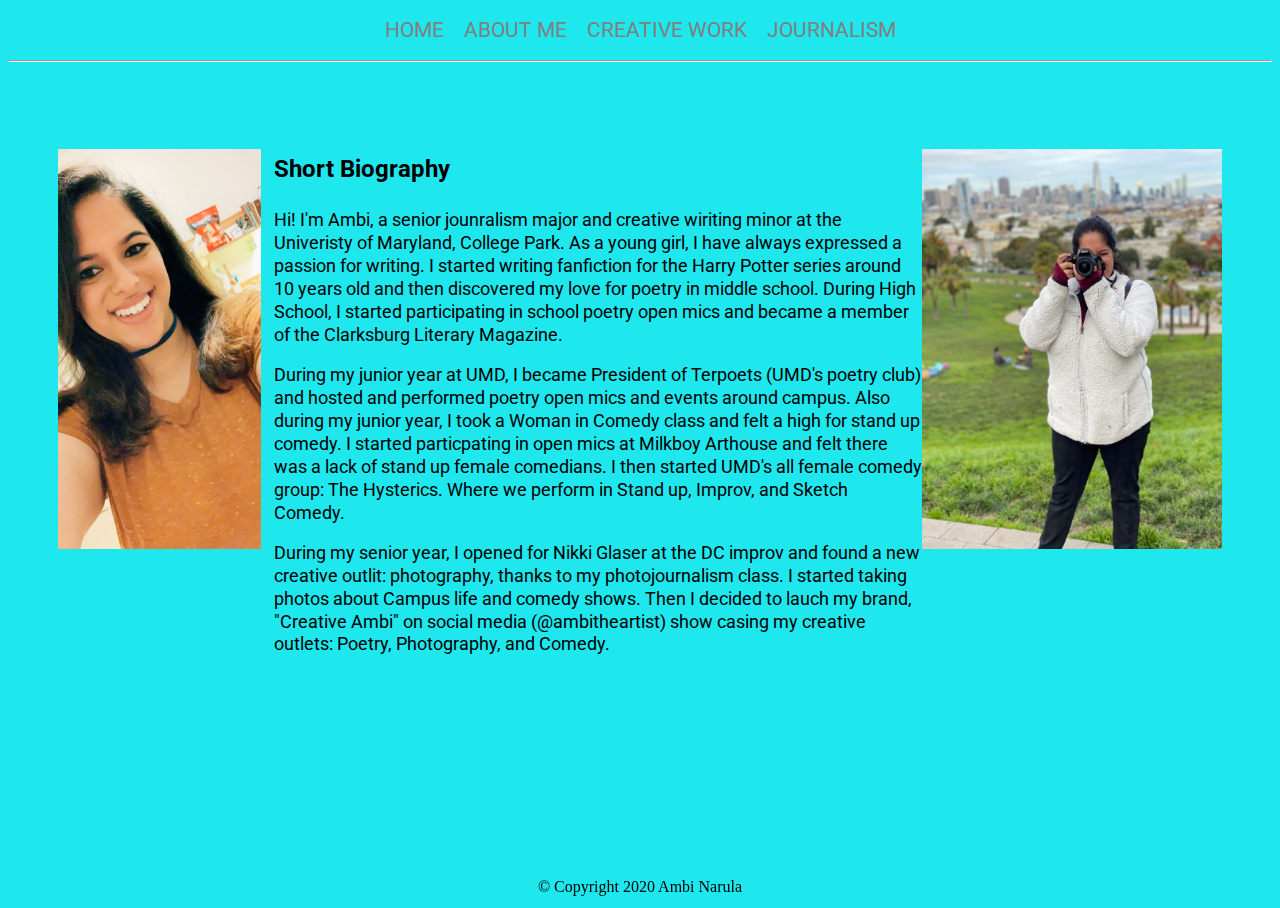
<file: about.html>
<!-- This is the About Me section of my website. I provide a short Biography
of my life and use a professional and creative photo of me.
-->

<!DOCTYPE HTML>
<HTML>

<head>
  <title> ABOUT | CreativeAmbi.com </title>
  <link rel="stylesheet" type="text/css" href="style.css">
  <link href="https://fonts.googleapis.com/css?family=Roboto " rel="stylesheet">
</head>

<header>
  <nav>
    <a href="index.html">HOME</a>
    <a href="about.html">ABOUT ME</a>
    <a href="work.html"> CREATIVE WORK </a>
    <a href="journalism.html">JOURNALISM</a>

  </nav>
  <hr>
  </hr>
</header>

<body>

  <!-- Flexbox grid with the center box being larger -->
  <div class="column-layout">
    <div class="main-column">
      <h2>Short Biography</h2>
      <p>Hi! I'm Ambi, a senior jounralism major and creative wiriting minor at the Univeristy of Maryland, College Park.
        As a young girl, I have always expressed a passion for writing. I started writing fanfiction for the Harry Potter series around 10 years old and then discovered my love for poetry in middle school. During High School, I started participating
        in school poetry open mics and became a member of the Clarksburg Literary Magazine.
      </p>
      <p>During my junior year at UMD, I became President of Terpoets (UMD's poetry club) and hosted and performed poetry open mics and events around campus.
        Also during my junior year, I took a Woman in Comedy class and felt a high for stand up comedy. I started particpating in open mics at Milkboy Arthouse and felt there was a lack of stand up female comedians. I then started UMD's all female
        comedy group: The Hysterics. Where we perform in Stand up, Improv, and Sketch Comedy.
      </p>
      <p>During my senior year, I opened for Nikki Glaser at the DC improv and found a new creative outlit: photography, thanks to my photojournalism class.
        I started taking photos about Campus life and comedy shows. Then I decided to lauch my brand, "Creative Ambi" on social media (@ambitheartist) show casing my creative outlets: Poetry, Photography, and Comedy.
      </p>
    </div>

    <div class="sidebar-one">
      <h3></h3>
      <img src="ambi.jfif" ​width="300" height="400" alt="Ambi Selfie">
    </div>

    <div class="sidebar-two">
      <h3></h3>
      <img src="SF.jpg" ​ width="300" height="400" alt="San Fran" </div>
    </div>

    <!-- footer-->
    <div class="footer">
      <footer>&copy; Copyright 2020 Ambi Narula</footer>
    </div>

</body>

</html>
</file>
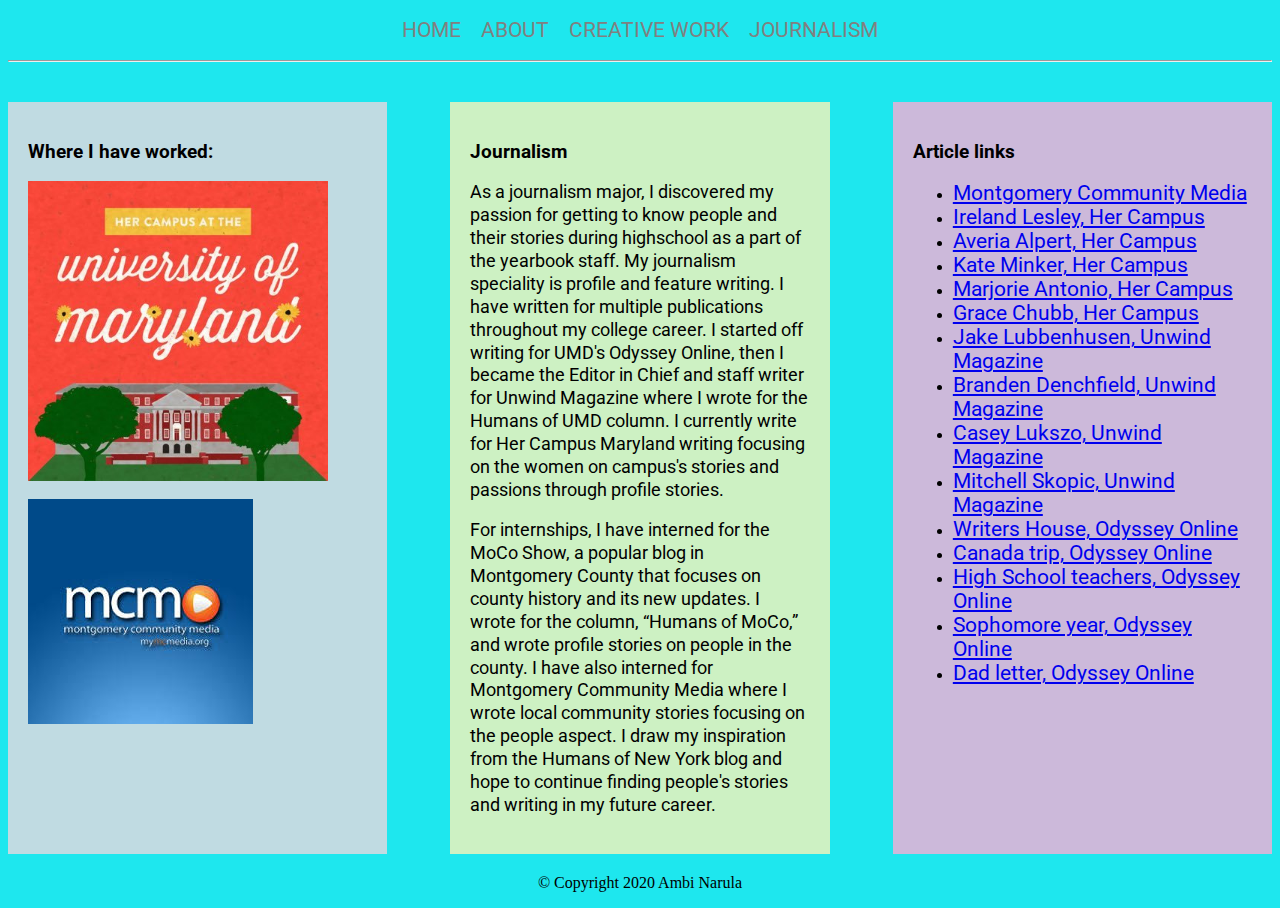
<file: journalism.html>
<!-- This is the html page for my journalism work. I give a brief
explanation about my passion to journalism and reference many articles that I
have proudly written.
-->

<HTML>

<head>
  <title> JOURNALISM |CreativeAmbi.com </title>
  <link rel="stylesheet" type="text/css" href="style.css">
  <link href="https://fonts.googleapis.com/css?family=Roboto " rel="stylesheet">

</head>

<body>
  <div class="site">

    <header>
      <nav>
        <a href="index.html">HOME</a>
        <a href="about.html">ABOUT</a>
        <a href="work.html"> CREATIVE WORK </a>
        <a href="journalism.html">JOURNALISM</a>
      </nav>
      <hr>
      </hr>
      <p></p>



      <!-- three boxes using flexbox to organize my page -->
      <div class="call-outs-container">
        <div class="call-out">
          <h3>Where I have worked:</h3>
          <img src="herCampus.png" width="300" height="300" alt="hercampus">
          <p></p>
          <img src="mcm.png" alt="mymcmedia">
        </div>

        <div class="call-out">
          <h3>Journalism</h3>
          <p>
            As a journalism major, I discovered my passion for getting to know people and their stories during highschool as a part of the yearbook staff. My journalism speciality is profile and feature writing. I have written for multiple
            publications throughout my college career. I started off writing for UMD's Odyssey Online, then I became the Editor in Chief and staff writer for Unwind Magazine where I wrote for the Humans of UMD column. I currently write for Her Campus
            Maryland writing focusing on the women on campus's stories and passions through profile stories. </p>
          <p>For internships, I have interned for the MoCo Show, a popular blog in Montgomery County that focuses on county history and its new updates. I wrote for the column, “Humans of MoCo,” and wrote profile stories on people in the county. I
            have also interned for Montgomery Community Media where I wrote local community stories focusing on the people aspect. I draw my inspiration from the Humans of New York blog and hope to continue finding people's stories and writing in my
            future career.</p>
        </div>

        <div class="call-out">
          <h3> Article links </h3>
          <ul>
            <li> <a href="https://www.mymcmedia.org/author/anarula/"> Montgomery Community Media </a> </li>
            <li> <a href="https://www.hercampus.com/school/maryland/madam-president-makes-difference-community"> Ireland Lesley, Her Campus </a> </li>
            <li> <a href="https://www.hercampus.com/school/maryland/avi-alpert-aveira"> Averia Alpert, Her Campus </a> </li>
            <li> <a href="https://www.hercampus.com/school/maryland/female-astrophysicists-face-gender-imbalance"> Kate Minker, Her Campus </a> </li>
            <li> <a href="https://www.hercampus.com/school/maryland/marjorie-antonio-impacts-our-community"> Marjorie Antonio, Her Campus </a> </li>
            <li> <a href="https://www.hercampus.com/school/maryland/comedian-grace-chubb-spreads-laughter-around-umd">Grace Chubb, Her Campus </a> </li>
            <li> <a href="https://unwindumd.wordpress.com/2019/04/06/humans-of-umd-snl-intern-jake-lubbenhusen/">Jake Lubbenhusen, Unwind Magazine</a> </li>
            <li> <a href="https://unwindumd.wordpress.com/2019/05/06/humans-of-umd-branden-denchfield/">Branden Denchfield, Unwind Magazine</a> </li>
            <li> <a href="https://unwindumd.wordpress.com/2018/12/04/humans-of-umd-casey-lukszo/">Casey Lukszo, Unwind Magazine</a> </li>
            <li> <a href="https://unwindumd.wordpress.com/2018/10/14/humans-of-umd-mitchell-skopic/"> Mitchell Skopic, Unwind Magazine</a> </li>
            <li> <a href="https://www.theodysseyonline.com/writers-house"> Writers House, Odyssey Online</a> </li>
            <li> <a href="https://www.theodysseyonline.com/adventure-to-canada"> Canada trip, Odyssey Online</a> </li>
            <li> <a href="https://www.theodysseyonline.com/achieved-goals-because-of-teacher"> High School teachers, Odyssey Online</a> </li>
            <li> <a href="https://www.theodysseyonline.com/dear-sophomore-year-2017-2018"> Sophomore year, Odyssey Online</a> </li>
            <li> <a href="https://www.theodysseyonline.com/remembrance-dad-thank-you"> Dad letter, Odyssey Online</a> </li>
          </ul>
        </div>
      </div>


      <!-- footer-->
      <footer>
        <center>&copy; Copyright 2020 Ambi Narula<center>
      </footer>


</body>

</html>
</file>
<file: style.css>
/*
Vertical Stack FlexBox CSS
Used for the index.html page
*/
.container {
  display: flex;
  flex-direction: column;
  align-items: center;
}

.item {
  height: 40px;
  margin-bottom: 10px;
}

/*Using Google Fonts */
h1, h2, h3, h4, h5, h6 {
  font-family: 'Roboto', sans-serif;
}

p {
  font-family: 'Roboto', sans-serif;
  font-size: 1.1em;
  line-height: 1.3em;
}

a {
  font-family: 'Roboto', sans-serif;
  font-size: 1.3em;
}

/* Header Navigation*/
header {
  width: 100%;
  display: block;
}

header nav {
  display: flex;
  justify-content: center;
  algin-items;
  center;
}

header nav a {
  padding: 10px;
  text-decoration: none;
  color: grey;
}

header nav a:hoover {
  color: white;
  background-color: black;
}

/* Website Body */
html, body {
  background-color: #1EE7EE;
  height: 100%;
}

body {
  display: flex;
  flex-direction: column;
}

.content {
  flex: 1 0 auto;
}

.footer {
  flex-shrink: 0;
}

/*Centering Logo on index page */
.centered {
  position: fixed;
  top: 50%;
  left: 50%;
  transform: translate(-50%, -50%);
}

/*footer */
.footer {
  position: fixed;
  left: 0;
  bottom: 0;
  width: 100%;
  text-align: center;
}

/* social media icon bar */
.icon-bar {
  position: fixed;
  top: 50%;
  -webkit-transform: translateY(-50%);
  -ms-transform: translateY(-50%);
  transform: translateY(-50%);
}

/* Style the icon bar links */
.icon-bar a {
  display: block;
  text-align: center;
  padding: 16px;
  transition: all 0.3s ease;
  color: white;
  font-size: 20px;
}

/* Style the social media icons with color */
.icon-bar a:hover {
  background-color: #000;
}

.facebook {
  background: #3B5998;
  color: white;
}

.twitter {
  background: #55ACEE;
  color: white;
}

.google {
  background: #dd4b39;
  color: white;
}

.linkedin {
  background: #007bb5;
  color: white;
}

.youtube {
  background: #bb0000;
  color: white;
}

.instagram {
  background: #125688;
  color: white;
}

/*
Stretch Middle Fixed Spacing FlexBox CSS
Used for the about.html page
*/
.column-layout {
  max-width: 1300px;
  margin: 40px auto 0 auto;
  line-height: 1.65;
  padding: 20px 50px;
  display: flex;
}

.main-column {
  flex: 3;
  order: 2;
}

.sidebar-one {
  flex: 1;
  order: 1;
}

.sidebar-two {
  flex: 1;
  order: 3;
}

/* FlexBox style boxes used to show my creative work. Each color is part of
one specialty and is algined used on the work.html page */
.call-outs-container {
  max-width: 1400px;
  margin: 40px auto 0 auto;
}

.call-out {
  padding: 20px;
  box-sizing: border-box;
  margin-bottom: 20px;
  flex-basis: 30%;
}

@media (min-width: 900px) {
  .call-outs-container {
    display: flex;
    justify-content: space-between;
  }
}

.call-out:nth-child(1) {
  background-color: #c0dbe2;
}

.call-out:nth-child(2) {
  background-color: #cdf1c3;
}

.call-out:nth-child(3) {
  background-color: #ccb9da;
}
</file>
